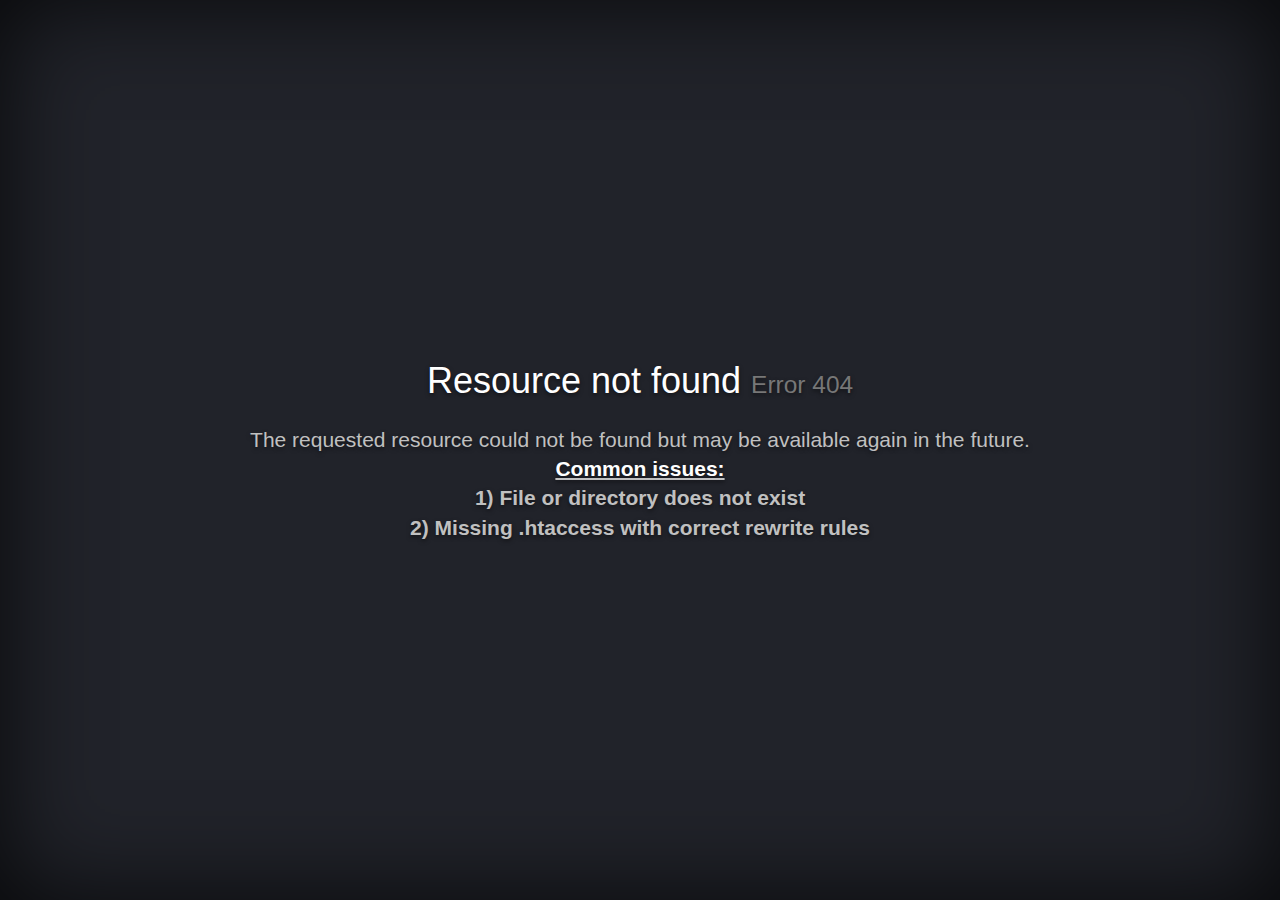
<file: css/owl.video.play.html>
<!DOCTYPE html>
<html lang="tr">


<head>
    <meta charset="utf-8" /><meta http-equiv="X-UA-Compatible" content="IE=edge" /><meta name="viewport" content="width=device-width, initial-scale=1" />
    <title>Error 404 - Resource not found</title>
    <style type="text/css">/*! normalize.css v5.0.0 | MIT License | github.com/necolas/normalize.css */html{font-family:sans-serif;line-height:1.15;-ms-text-size-adjust:100%;-webkit-text-size-adjust:100%}body{margin:0}article,aside,footer,header,nav,section{display:block}h1{font-size:2em;margin:.67em 0}figcaption,figure,main{display:block}figure{margin:1em 40px}hr{box-sizing:content-box;height:0;overflow:visible}pre{font-family:monospace,monospace;font-size:1em}a{background-color:transparent;-webkit-text-decoration-skip:objects}a:active,a:hover{outline-width:0}abbr[title]{border-bottom:none;text-decoration:underline;text-decoration:underline dotted}b,strong{font-weight:inherit}b,strong{font-weight:bolder}code,kbd,samp{font-family:monospace,monospace;font-size:1em}dfn{font-style:italic}mark{background-color:#ff0;color:#000}small{font-size:80%}sub,sup{font-size:75%;line-height:0;position:relative;vertical-align:baseline}sub{bottom:-.25em}sup{top:-.5em}audio,video{display:inline-block}audio:not([controls]){display:none;height:0}img{border-style:none}svg:not(:root){overflow:hidden}button,input,optgroup,select,textarea{font-family:sans-serif;font-size:100%;line-height:1.15;margin:0}button,input{overflow:visible}button,select{text-transform:none}[type=reset],[type=submit],button,html [type=button]{-webkit-appearance:button}[type=button]::-moz-focus-inner,[type=reset]::-moz-focus-inner,[type=submit]::-moz-focus-inner,button::-moz-focus-inner{border-style:none;padding:0}[type=button]:-moz-focusring,[type=reset]:-moz-focusring,[type=submit]:-moz-focusring,button:-moz-focusring{outline:1px dotted ButtonText}fieldset{border:1px solid silver;margin:0 2px;padding:.35em .625em .75em}legend{box-sizing:border-box;color:inherit;display:table;max-width:100%;padding:0;white-space:normal}progress{display:inline-block;vertical-align:baseline}textarea{overflow:auto}[type=checkbox],[type=radio]{box-sizing:border-box;padding:0}[type=number]::-webkit-inner-spin-button,[type=number]::-webkit-outer-spin-button{height:auto}[type=search]{-webkit-appearance:textfield;outline-offset:-2px}[type=search]::-webkit-search-cancel-button,[type=search]::-webkit-search-decoration{-webkit-appearance:none}::-webkit-file-upload-button{-webkit-appearance:button;font:inherit}details,menu{display:block}summary{display:list-item}canvas{display:inline-block}template{display:none}[hidden]{display:none}/*! Simple HttpErrorPages | MIT X11 License | https://github.com/AndiDittrich/HttpErrorPages */body,html{width:100%;height:100%;background-color:#21232a}body{color:#fff;text-align:center;text-shadow:0 2px 4px rgba(0,0,0,.5);padding:0;min-height:100%;-webkit-box-shadow:inset 0 0 100px rgba(0,0,0,.8);box-shadow:inset 0 0 100px rgba(0,0,0,.8);display:table;font-family:"Open Sans",Arial,sans-serif}h1{font-family:inherit;font-weight:500;line-height:1.1;color:inherit;font-size:36px}h1 small{font-size:68%;font-weight:400;line-height:1;color:#777}a{text-decoration:none;color:#fff;font-size:inherit;border-bottom:dotted 1px #707070}.lead{color:silver;font-size:21px;line-height:1.4}.cover{display:table-cell;vertical-align:middle;padding:0 20px}footer{position:fixed;width:100%;height:40px;left:0;bottom:0;color:#a0a0a0;font-size:14px}</style>
</head>
<body>
	<div class="cover"><h1>Resource not found <small>Error 404</small></h1>
		<p class="lead">The requested resource could not be found but may be available again in the future. <br />
		<strong><u><font color="white">Common issues:</font></u> <br />
			1) File or directory does not exist <br />
			2) Missing .htaccess with correct rewrite rules <br />
		</p>
	</div>
    
</body>


</html>
</file>
